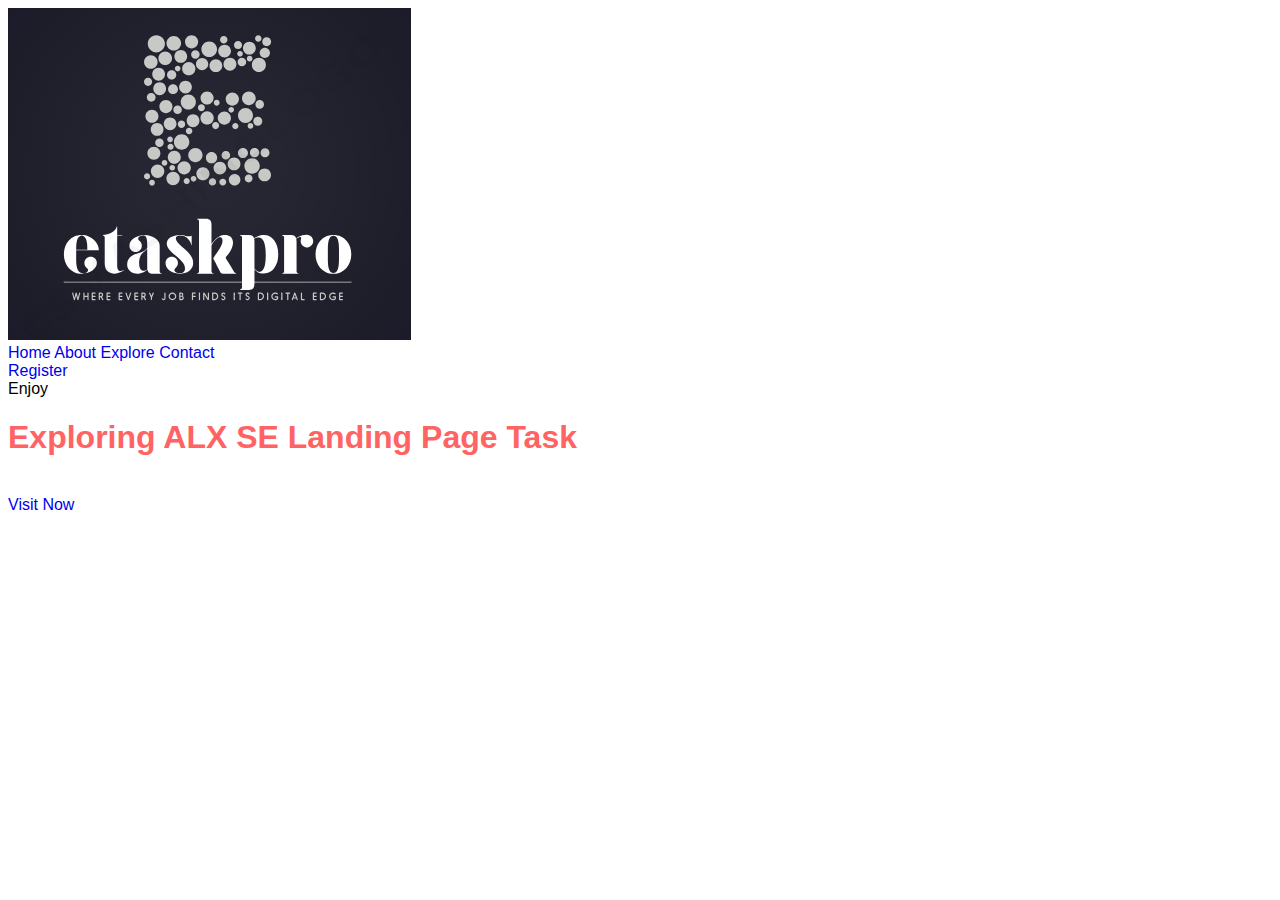
<file: index.html>
<!DOCTYPE html>
<html lang="en">
<head>
    <meta charset="UTF-8">
    <meta http-equiv="X-UA-Compatible" content="IE=edge">
    <meta name="viewport" content="width=device-width, initial-scale=1.0">
    <title>Landing Page</title>
    <link rel="stylesheet" href="style.css">
</head>
<body>
    <header>

<nav>
<div class="logo">
    <img src="Logo1.PNG" alt="Your Logo" />
</div>
<div class="menu">
    <a href="#">Home</a>
    <a href="about.html">About</a>
    <a href="#">Explore</a>
    <a href="#">Contact</a>

</div>
<div class="register">
    <a href="#">Register</a>
</div>
</nav>
<section  class="h-text">
    <span>Enjoy</span>
    <h1>Exploring ALX SE Landing Page Task</h1>
    <br>
    <a href="#">Visit Now</a>
</section>
    </header>
</body>
</html>
</file>
<file: style.css>
/* general styles */

body {
    font-family: "Raleway", sans-serif !important;
  }
  
  ul {
    list-style-type: none;
  }
  
  a {
    text-decoration: none !important;
  }
  
  h1 {
    color: #ff6363;
    font-weight: bold;
  }
  
  p {
    font-size: 20px;
    color: #484848;
  }
  
  .section {
    text-align: center;
  }
  
  .skillbar {
    cursor: pointer;
  }
  
  .hide {
    display: none;
  }
  
  .display {
    display: block;
  }
  
  /* flash alert styles */
  
  .flash-container {
    width: 100%;
    position: fixed;
    z-index: 700;
    padding-top: 20px;
    font-weight: bold;
  }
  
  .alert {
    text-align: center !important;
    width: 500px !important;
    margin-left: auto !important;
    margin-right: auto !important;
    color: #211809 !important;
  }
  
  /* Nav Screen */
  
  .nav-screen {
    height: 100%;
    z-index: 500;
    position: fixed;
    background-color: #000;
    opacity: 1;
    right: -285px; /* start off behind the scenes */
    -webkit-font-smoothing: antialiased;
    position: fixed;
    width: 285px;
  }
  
  .nav-screen .active {
    display: block;
  }
  
  /* nav header links */
  
  .nav-brand {
    position: fixed;
    left: 0;
    z-index: 600;
    padding: 10px;
  }
  
  .nav-brand img {
    width: 100px;
  }
  
  .fa-bars {
    display: none !important;
    color: #ff6363;
    float: right;
    padding: 20px;
    position: fixed;
    right: 0;
    z-index: 500;
    cursor: pointer;
  }
  
  .fa-times {
    color: #ff6363;
    float: right;
    padding: 20px;
    right: 0;
    z-index: 600;
    cursor: pointer;
  }
  
  .header-links {
    position: fixed;
    width: 100%;
    z-index: 500;
  }
  
  .header-links li {
    color: white;
    display: inline;
    float: right;
    padding: 15px;
    font-size: 16px;
  }
  
  .header-links a {
    color: #dbae0cdf;
    -webkit-transition: all 0.2s ease-in;
  }
  
  .header-links a:hover {
    color: #ff6363 !important;
  }
  
  /* slide out nav menu styles */
  
  .nav-container {
    padding-top: 10%;
  }
  
  .nav-links {
    width: 250px;
    text-align: center;
    margin-left: auto;
    margin-right: auto;
  }
  
  .nav-links ul {
    margin-top: 15%;
    text-align: center;
    padding-top: 10%;
  }
  
  .nav-links a {
    color: #ffffff;
    font-size: 30px;
    line-height: 2.5;
    font-weight: bold;
    text-decoration: none;
    margin-left: auto;
    margin-right: auto;
  }
  
  .nav-links a:hover {
    color: #ff6363;
    -webkit-transition: all 0.6s ease-in-out;
    -o-transition: all 0.6s ease-in-out;
    -ms-transition: all 0.6s ease-in-out;
    -moz-transition: all 0.6s ease-in-out;
    transition: all 0.6s ease-in-out;
  }
  
  #fp-nav ul li .fp-tooltip {
    color: #5f5f5f !important;
  }
  
  /* Expanding border effect */
  
  .header-links a::after {
    display: block;
    margin: 0 auto;
    margin-top: 5px;
    width: 0;
    height: 2px;
    background-color: #fff;
    content: "";
    opacity: 0;
    -webkit-transition: width 0.6s, opacity 0.8s;
    -moz-transition: width 0.6s, opacity 0.8s;
    transition: width 0.6s, opacity 0.8s;
  }
  
  .header-links a:hover::after,
  .header-links a:focus::after {
    opacity: 1;
    width: 100%;
  }
  
  /* main header section */
  
  .opaque-bg {
    margin-left: auto;
    margin-right: auto;
    max-width: 380px;
    padding: 1px 1px 5px 5px;
  }
  
  .aboutme {
    background: url("https://s3-us-west-2.amazonaws.com/files.bradengelhardt.com/brad-bg-main.jpg")
      no-repeat;
    background-size: cover;
  }
  
  .aboutme p {
    color: white;
    font-weight: 100;
    font-size: 17.4px;
  }
  
  /* bouncing arrow */
  
  .fa-chevron-down {
    color: #ff6363 !important;
    bottom: 10px;
    margin-left: -30px;
    cursor: pointer;
    position: absolute;
    opacity: 0;
    -webkit-transition: 1.2s ease;
  }
  
  /* Scroll down indicator (bouncing) */
  
  @-webkit-keyframes bounce {
    0%,
    20%,
    50%,
    80%,
    100% {
      -webkit-transform: translateY(0);
      transform: translateX(0);
    }
    40% {
      -webkit-transform: translateY(-30px);
      transform: translateY(-30px);
    }
    60% {
      -webkit-transform: translateY(-15px);
      transform: translateY(-15px);
    }
  }
  
  @-moz-keyframes bounce {
    0%,
    20%,
    50%,
    80%,
    100% {
      transform: translateY(0);
    }
    40% {
      transform: translateY(-30px);
    }
    60% {
      transform: translateY(-15px);
    }
  }
  
  @keyframes bounce {
    0%,
    20%,
    50%,
    80%,
    100% {
      -ms-transform: translateY(0);
      transform: translateY(0);
    }
    40% {
      -ms-transform: translateY(-30px);
      transform: translateY(-30px);
    }
    60% {
      -ms-transform: translateY(-15px);
      transform: translateY(-15px);
    }
  }
  
  .bounce {
    -webkit-animation: bounce 2s infinite;
    animation: bounce 2s infinite;
  }
  
  /* about section */
  
  /* Skill bars */
  
  .container-skillbar {
    width: 100%;
    padding-top: 30px;
    padding-right: 2%;
    padding-left: 2%;
    height: auto;
    overflow: none;
  }
  .skillbar {
    position: relative;
    display: block;
    margin-bottom: 15px;
    width: 100%;
    background: #efefef;
    height: 30px;
    border-radius: 3px;
    -moz-border-radius: 3px;
    -webkit-border-radius: 3px;
    -webkit-transition: 0.4s linear;
    -moz-transition: 0.4s linear;
    -ms-transition: 0.4s linear;
    -o-transition: 0.4s linear;
    transition: 0.4s linear;
    -webkit-transition-property: width, background-color;
    -moz-transition-property: width, background-color;
    -ms-transition-property: width, background-color;
    -o-transition-property: width, background-color;
    transition-property: width, background-color;
  }
  
  .skillbar-title {
    position: absolute;
    top: 0;
    left: 0;
    width: 110px;
    font-weight: bold;
    font-size: 13px;
    color: #fff;
    background: #6adcfa;
    -webkit-border-top-left-radius: 3px;
    -webkit-border-bottom-left-radius: 4px;
    -moz-border-radius-topleft: 3px;
    -moz-border-radius-bottomleft: 3px;
    border-top-left-radius: 3px;
    border-bottom-left-radius: 3px;
  }
  
  .skillbar-title span {
    display: block;
    background: rgba(0, 0, 0, 0.15);
    padding: 0 20px;
    height: 30px;
    line-height: 30px;
    -webkit-border-top-left-radius: 3px;
    -webkit-border-bottom-left-radius: 3px;
    -moz-border-radius-topleft: 3px;
    -moz-border-radius-bottomleft: 3px;
    border-top-left-radius: 3px;
    border-bottom-left-radius: 3px;
  }
  
  .skillbar-bar {
    height: 30px;
    width: 0px;
    border-radius: 3px;
    -moz-border-radius: 3px;
    -webkit-border-radius: 3px;
  }
  
  .skill-bar-percent {
    position: absolute;
    right: 10px;
    top: 0;
    font-size: 11px;
    height: 30px;
    line-height: 30px;
    color: #ffffff;
    color: rgba(0, 0, 0, 0.5);
  }
  
  /* portfolio section */
  
  .content {
    margin-left: auto;
    margin-right: auto;
    max-width: 800px;
  }
  
  .content-slide {
    margin-left: auto;
    margin-right: auto;
    max-width: 800px;
  }
  
  .content-slide img {
    width: 70%;
  }
  
  .fp-controlArrow.fp-next {
    border-color: transparent transparent transparent #ff6363 !important;
    right: 45px !important;
  }
  
  .fp-controlArrow.fp-prev {
    border-color: transparent #ff6363 transparent transparent !important;
    left: 45px !important;
  }
  
  #fp-nav ul li a span,
  .fp-slidesNav ul li a span {
    background: rgba(0, 0, 0, 0.62) !important;
  }
  
  /* contact us styles */
  
  .fa-paper-plane {
    color: #484848;
  }
  
  /* paper plane shake on hover */
  
  .plane-animated {
    animation-duration: 6s;
    animation-fill-mode: both;
    animation-iteration-count: infinite;
    animation-play-state: paused;
  }
  
  .fa-paper-plane:hover {
    /* Toggle our animation play state to running when we are hovering over our sticker */
    animation-play-state: running;
  }
  
  @keyframes shake {
    0%,
    100% {
      transform: translateX(0);
    }
    10%,
    30%,
    50%,
    70%,
    90% {
      transform: translateX(-10px);
    }
    20%,
    40%,
    60%,
    80% {
      transform: translateX(10px);
    }
  }
  .shake {
    animation-name: shake;
  }
  
  /* input field styles */
  
  .contact-form {
    padding: 0px 15px 0px 15px;
  }
  
  .form-control {
    border: 2px solid rgba(0, 0, 0, 0.27);
    width: 100%;
    max-width: 100%;
    height: 3em;
    font-size: 16px;
    padding: 1em;
    margin: 0.5em 0 2em 0;
    font-weight: bold;
  }
  
  textarea {
    min-height: 10em;
  }
  
  label {
    display: inline-block;
    max-width: 100%;
    margin-bottom: 5px;
    font-size: 18px;
    text-transform: uppercase;
    font-weight: 500;
  }
  
  #submit {
    outline: none;
    padding: 12px;
    min-width: 200px;
    border-radius: 2px;
    border: 2px solid #ff6363;
    text-align: center;
    font-size: 1em;
    color: #ff6363;
    background-color: white;
    text-decoration: none;
    text-transform: uppercase;
    font-weight: bold;
  }
  
  #submit:hover {
    background-color: #ff6363;
    color: white;
    -webkit-transition: all 0.3s ease-out;
    -o-transition: all 0.3s ease-out;
    -ms-transition: all 0.3s ease-out;
    -moz-transition: all 0.3s ease-out;
    transition: all 0.3s ease-out;
  }
  
  /* footer styles */
  
  .footer {
    background-color: #484848;
    height: 100px;
    padding-top: 10px;
  }
  
  .footer p {
    color: white;
    font-weight: bold;
    font-size: 16px;
  }
  
  .social-links a {
    color: white;
    padding: 0px 5px 0px 5px;
  }
  
  .social-links a:hover {
    color: #ff6363;
    -webkit-transition: all 0.2s ease-in-out;
    -o-transition: all 0.2s ease-in-out;
    -ms-transition: all 0.2s ease-in-out;
    -moz-transition: all 0.2s ease-in-out;
    transition: all 0.2s ease-in-out;
  }
  
  /* smaller resolution styles */
  
  @media (min-width: 100px) and (max-width: 500px) {
    .fa-bars {
      display: block !important;
    }
  
    .header-links {
      display: none;
    }
  }
  
  /* mobile styles */
  
  @media (min-width: 100px) and (max-width: 400px) {
    .content {
      max-width: 300px;
    }
  
    .aboutme h1 {
      font-size: 28px;
    }
  }
  
  /* loading screen animation */
  
  .spinner {
    position: fixed;
    width: 100%;
    height: 100%;
    padding: 25%;
    background-color: #2f2f2f;
    text-align: center;
    font-size: 10px;
    z-index: 1000;
  }
  
  .spinner > div {
    background-color: #ff6363;
    height: 100%;
    width: 6px;
    display: inline-block;
  
    -webkit-animation: sk-stretchdelay 1.2s infinite ease-in-out;
    animation: sk-stretchdelay 1.2s infinite ease-in-out;
  }
  
  .spinner .rect2 {
    -webkit-animation-delay: -1.1s;
    animation-delay: -1.1s;
  }
  
  .spinner .rect3 {
    -webkit-animation-delay: -1s;
    animation-delay: -1s;
  }
  
  .spinner .rect4 {
    -webkit-animation-delay: -0.9s;
    animation-delay: -0.9s;
  }
  
  .spinner .rect5 {
    -webkit-animation-delay: -0.8s;
    animation-delay: -0.8s;
  }
  
  @-webkit-keyframes sk-stretchdelay {
    0%,
    40%,
    100% {
      -webkit-transform: scaleY(0.4);
    }
    20% {
      -webkit-transform: scaleY(1);
    }
  }
  
  @keyframes sk-stretchdelay {
    0%,
    40%,
    100% {
      transform: scaleY(0.4);
      -webkit-transform: scaleY(0.4);
    }
    20% {
      transform: scaleY(1);
      -webkit-transform: scaleY(1);
    }
  }
  
  .blinking-cursor {
    font-weight: 500;
    margin-left: 4px;
    font-size: 20px;
    color: white !important;
    -webkit-animation: 1s blink step-end infinite;
    -moz-animation: 1s blink step-end infinite;
    -ms-animation: 1s blink step-end infinite;
    -o-animation: 1s blink step-end infinite;
    animation: 1s blink step-end infinite;
  }
  
  @keyframes "blink" {
    from,
    to {
      color: transparent;
    }
    50% {
      color: white;
    }
  }
  
  @-moz-keyframes blink {
    from,
    to {
      color: transparent;
    }
    50% {
      color: white;
    }
  }
  
  @-webkit-keyframes "blink" {
    from,
    to {
      color: transparent;
    }
    50% {
      color: white;
    }
  }
  
  @-ms-keyframes "blink" {
    from,
    to {
      color: transparent;
    }
    50% {
      color: white;
    }
  }
  
  @-o-keyframes "blink" {
    from,
    to {
      color: transparent;
    }
    50% {
      color: white;
    }
  }
  
  .success {
    padding: 1em;
    margin-bottom: 0.75rem;
    text-shadow: 0 1px 0 rgba(255, 255, 255, 0.5);
    color: #468847;
    background-color: #dff0d8;
    border: 1px solid #d6e9c6;
    -webkit-border-radius: 4px;
    -moz-border-radius: 4px;
    border-radius: 4px;
  }
  
  .error {
    padding: 1em;
    margin-bottom: 0.75rem;
    text-shadow: 0 1px 0 rgba(255, 255, 255, 0.5);
    color: #b94a48;
    background-color: #f2dede;
    border: 1px solid rgba(185, 74, 72, 0.3);
    -webkit-border-radius: 4px;
    -moz-border-radius: 4px;
    border-radius: 4px;
  }
</file>
